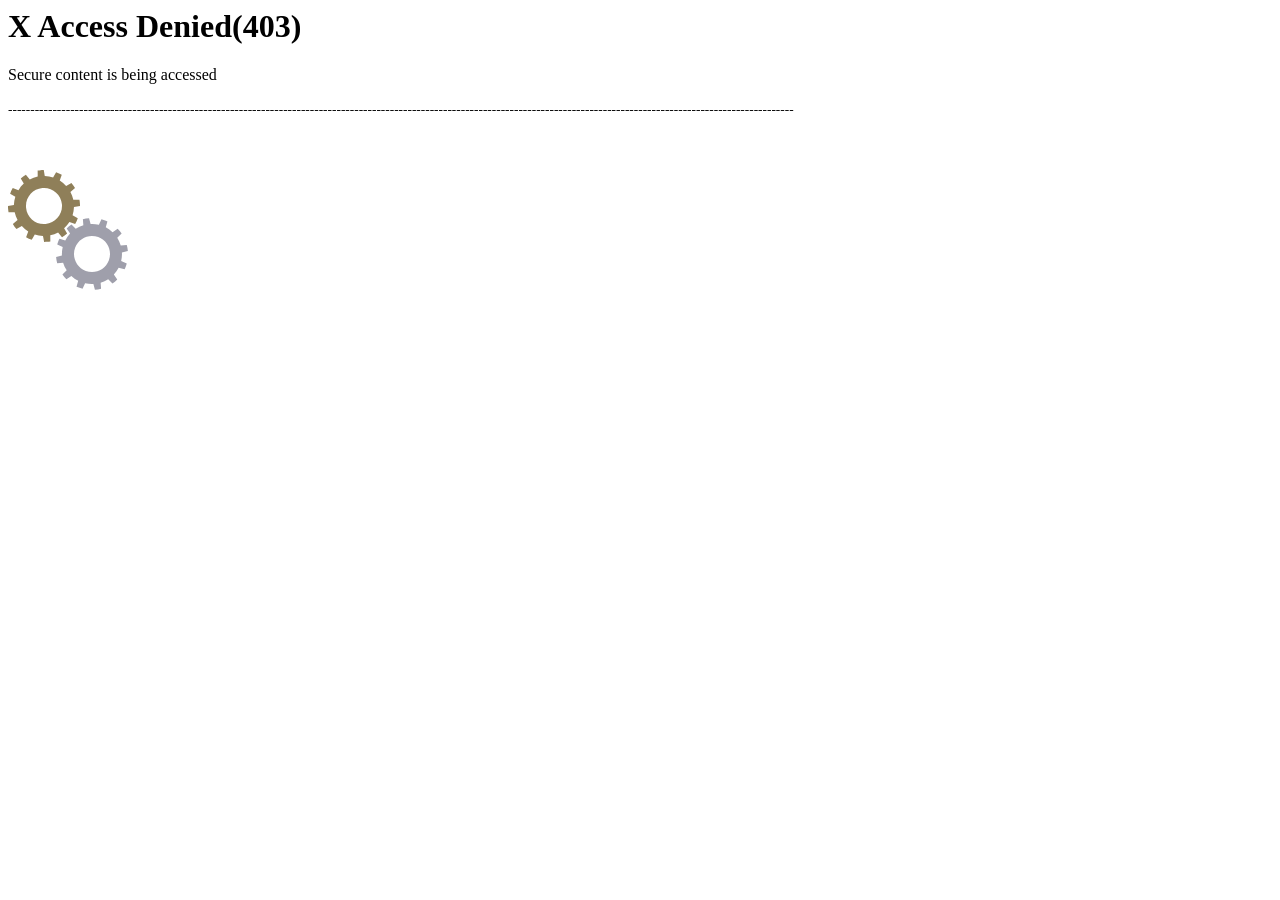
<file: target/classes/templates/access-denied.html>
<html xmlns="http://www.w3.org/1999/xhtml"
      xmlns:th="http://www.thymeleaf.org">

<head>
    <link rel="stylesheet" type="text/css" th:href="@{/css/access-denied.css}"/>
    <title>Access Denied</title>
</head>
<body>
<div th:include="fragments/bodyHeader :: bodyHeader"></div>
<div id="spam">
    <h1>
        <spam>X</spam>
        Access Denied(403)
    </h1>
    <p>Secure content is being accessed<br/><br/>
        <small>
            ---------------------------------------------------------------------------------------------------------------------------------------------------------------------------------
        </small>
    </p>
</div>
<br><br>
<div id="gears">
    <svg xmlns="http://www.w3.org/2000/svg" width="120px" height="120px" viewBox="0 0 100 100"
         preserveAspectRatio="xMidYMid" class="uil-gears">
        <rect x="0" y="0" width="100" height="100" fill="none" class="bk"/>
        <g transform="translate(-20,-20)">
            <path d="M79.9,52.6C80,51.8,80,50.9,80,50s0-1.8-0.1-2.6l-5.1-0.4c-0.3-2.4-0.9-4.6-1.8-6.7l4.2-2.9c-0.7-1.6-1.6-3.1-2.6-4.5 L70,35c-1.4-1.9-3.1-3.5-4.9-4.9l2.2-4.6c-1.4-1-2.9-1.9-4.5-2.6L59.8,27c-2.1-0.9-4.4-1.5-6.7-1.8l-0.4-5.1C51.8,20,50.9,20,50,20 s-1.8,0-2.6,0.1l-0.4,5.1c-2.4,0.3-4.6,0.9-6.7,1.8l-2.9-4.1c-1.6,0.7-3.1,1.6-4.5,2.6l2.1,4.6c-1.9,1.4-3.5,3.1-5,4.9l-4.5-2.1 c-1,1.4-1.9,2.9-2.6,4.5l4.1,2.9c-0.9,2.1-1.5,4.4-1.8,6.8l-5,0.4C20,48.2,20,49.1,20,50s0,1.8,0.1,2.6l5,0.4 c0.3,2.4,0.9,4.7,1.8,6.8l-4.1,2.9c0.7,1.6,1.6,3.1,2.6,4.5l4.5-2.1c1.4,1.9,3.1,3.5,5,4.9l-2.1,4.6c1.4,1,2.9,1.9,4.5,2.6l2.9-4.1 c2.1,0.9,4.4,1.5,6.7,1.8l0.4,5.1C48.2,80,49.1,80,50,80s1.8,0,2.6-0.1l0.4-5.1c2.3-0.3,4.6-0.9,6.7-1.8l2.9,4.2 c1.6-0.7,3.1-1.6,4.5-2.6L65,69.9c1.9-1.4,3.5-3,4.9-4.9l4.6,2.2c1-1.4,1.9-2.9,2.6-4.5L73,59.8c0.9-2.1,1.5-4.4,1.8-6.7L79.9,52.6 z M50,65c-8.3,0-15-6.7-15-15c0-8.3,6.7-15,15-15s15,6.7,15,15C65,58.3,58.3,65,50,65z"
                  fill="#8f7f59" transform="rotate(32.43 50 50)">
                <animateTransform attributeName="transform" type="rotate" from="90 50 50" to="0 50 50" dur="1s"
                                  repeatCount="indefinite"/>
            </path>
        </g>
        <g transform="translate(20,20) rotate(15 50 50)">
            <path d="M79.9,52.6C80,51.8,80,50.9,80,50s0-1.8-0.1-2.6l-5.1-0.4c-0.3-2.4-0.9-4.6-1.8-6.7l4.2-2.9c-0.7-1.6-1.6-3.1-2.6-4.5 L70,35c-1.4-1.9-3.1-3.5-4.9-4.9l2.2-4.6c-1.4-1-2.9-1.9-4.5-2.6L59.8,27c-2.1-0.9-4.4-1.5-6.7-1.8l-0.4-5.1C51.8,20,50.9,20,50,20 s-1.8,0-2.6,0.1l-0.4,5.1c-2.4,0.3-4.6,0.9-6.7,1.8l-2.9-4.1c-1.6,0.7-3.1,1.6-4.5,2.6l2.1,4.6c-1.9,1.4-3.5,3.1-5,4.9l-4.5-2.1 c-1,1.4-1.9,2.9-2.6,4.5l4.1,2.9c-0.9,2.1-1.5,4.4-1.8,6.8l-5,0.4C20,48.2,20,49.1,20,50s0,1.8,0.1,2.6l5,0.4 c0.3,2.4,0.9,4.7,1.8,6.8l-4.1,2.9c0.7,1.6,1.6,3.1,2.6,4.5l4.5-2.1c1.4,1.9,3.1,3.5,5,4.9l-2.1,4.6c1.4,1,2.9,1.9,4.5,2.6l2.9-4.1 c2.1,0.9,4.4,1.5,6.7,1.8l0.4,5.1C48.2,80,49.1,80,50,80s1.8,0,2.6-0.1l0.4-5.1c2.3-0.3,4.6-0.9,6.7-1.8l2.9,4.2 c1.6-0.7,3.1-1.6,4.5-2.6L65,69.9c1.9-1.4,3.5-3,4.9-4.9l4.6,2.2c1-1.4,1.9-2.9,2.6-4.5L73,59.8c0.9-2.1,1.5-4.4,1.8-6.7L79.9,52.6 z M50,65c-8.3,0-15-6.7-15-15c0-8.3,6.7-15,15-15s15,6.7,15,15C65,58.3,58.3,65,50,65z"
                  fill="#9f9fab" transform="rotate(57.57 50 50)">
                <animateTransform attributeName="transform" type="rotate" from="0 50 50" to="90 50 50" dur="1s"
                                  repeatCount="indefinite"/>
            </path>
        </g>
    </svg>
</div>
</body>
</html>
</file>
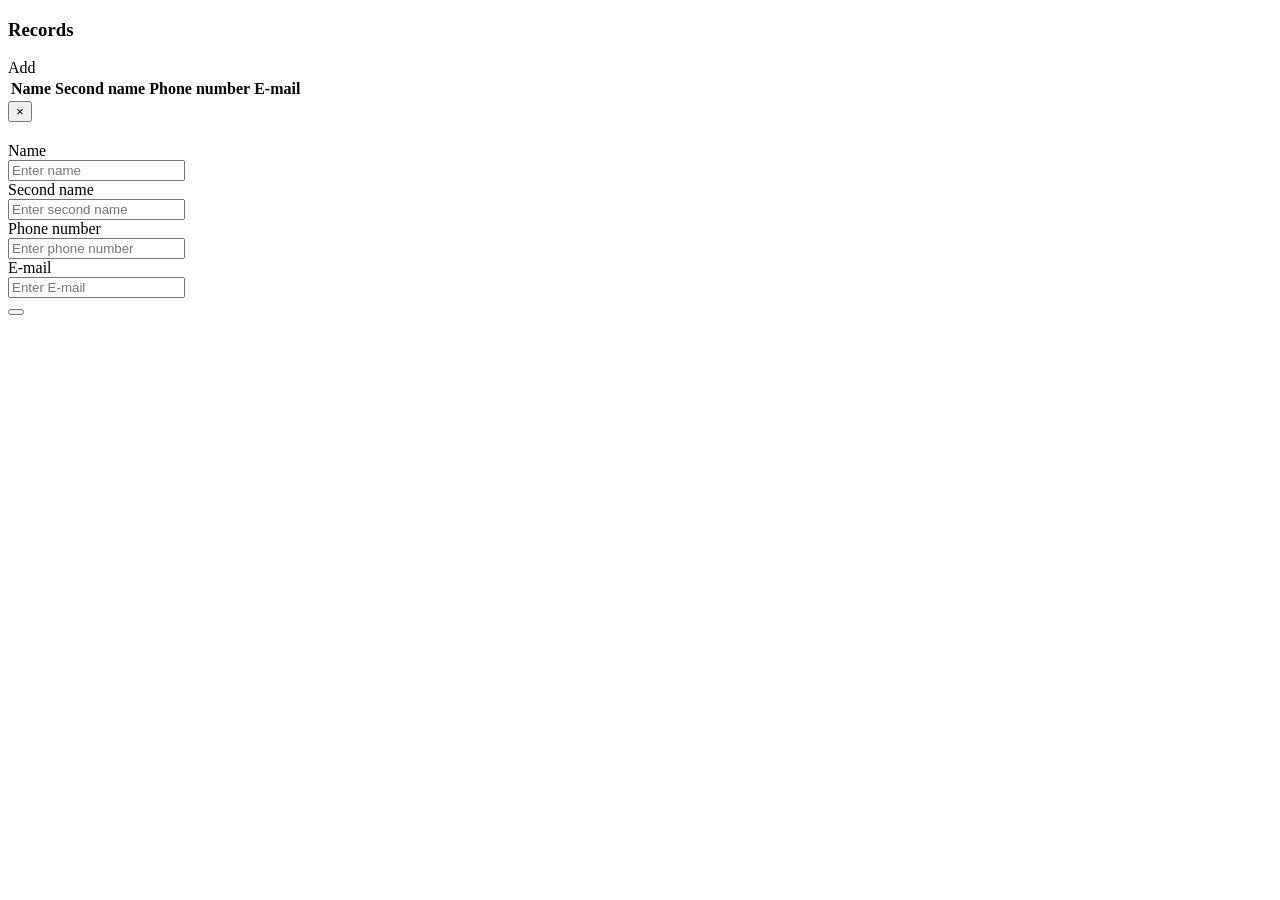
<file: target/classes/templates/home.html>
<!DOCTYPE html>
<html xmlns="http://www.w3.org/1999/xhtml"
      xmlns:th="http://www.thymeleaf.org">
<head>
    <div th:include="fragments/header :: headTag"></div>

    <title>Your records</title>
    <link rel="stylesheet" type="text/css" th:href="@{/css/home.css}"/>

    <script th:src="@{/js/jquery.maskedinput.min.js}" defer></script>
    <script th:src="@{/js/maskPhone.js}" defer></script>
    <script th:src="@{/js/datatableUtil.js}" defer></script>
    <script th:src="@{/js/recordDatatable.js}" defer></script>
</head>
<body>
<div th:include="fragments/bodyHeader :: bodyHeader"></div>

<div class="jumbotron">
    <div class="container">
        <h3>Records</h3>

        <a class="btn btn-primary" onclick="add()">
            <span class="glyphicon glyphicon-plus" aria-hidden="true"></span>
            Add
        </a>
        <table class="table table-striped display" id="datatable">
            <thead>
            <tr>
                <th>Name</th>
                <th>Second name</th>
                <th>Phone number</th>
                <th>E-mail</th>
                <th></th>
                <th></th>
            </tr>
            </thead>
        </table>
    </div>
</div>
<div class="modal fade" id="editRow">
    <div class="modal-dialog">
        <div class="modal-content">
            <div class="modal-header">
                <button type="button" class="close" data-dismiss="modal" aria-hidden="true">&times;</button>
                <h2 class="modal-title" id="modalTitle"></h2>
            </div>
            <div class="modal-body">
                <form class="form-horizontal" id="detailsForm">
                    <input type="hidden" id="id" name="id">

                    <div class="form-group">
                        <label for="name" class="control-label col-xs-3">Name</label>

                        <div class="col-xs-9">
                            <input type="text" class="form-control" id="name" name="name"
                                   placeholder="Enter name"/>
                        </div>
                    </div>
                    <div class="form-group">
                        <label for="surName" class="control-label col-xs-3">Second name</label>

                        <div class="col-xs-9">
                            <input type="text" class="form-control" id="surName" name="surName"
                                   placeholder="Enter second name"/>
                        </div>
                    </div>
                    <div class="form-group">
                        <label for="phone" class="control-label col-xs-3">Phone number</label>

                        <div class="col-xs-9">
                            <input type="text" class="form-control" id="phone" name="phone" placeholder="Enter phone number">
                        </div>
                    </div>
                    <div class="form-group">
                        <label for="email" class="control-label col-xs-3">E-mail</label>

                        <div class="col-xs-9">
                            <input type="text" class="form-control" id="email" name="email" placeholder="Enter E-mail">
                        </div>
                    </div>
                    <div class="form-group">
                        <div class="col-xs-offset-3 col-xs-9">
                            <button class="btn btn-primary" type="button" onclick="save()">
                                <span class="glyphicon glyphicon-ok" aria-hidden="true"></span>
                            </button>
                        </div>
                    </div>
                </form>
            </div>
        </div>
    </div>
</div>

</body>
</html>
</file>
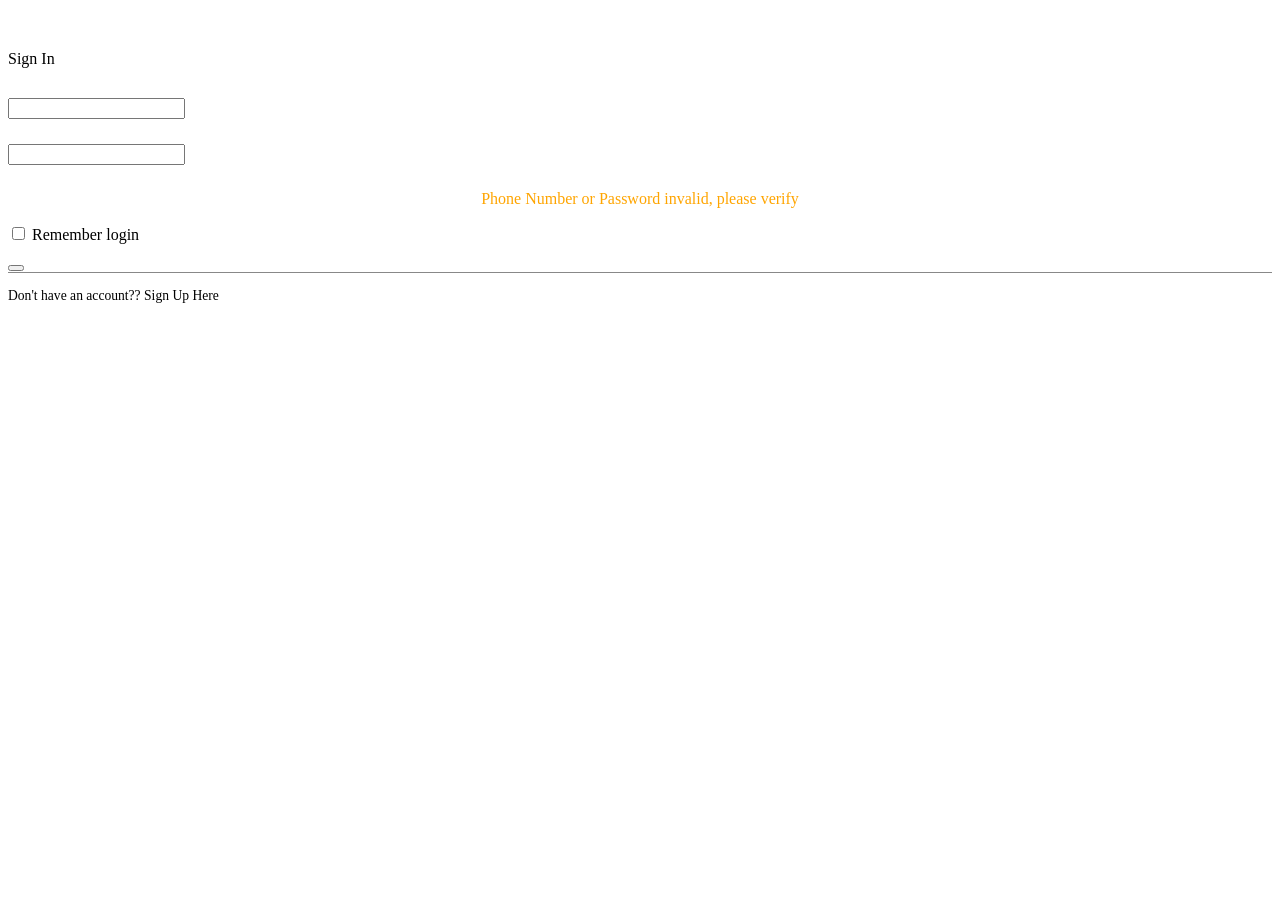
<file: target/classes/templates/login.html>
<!DOCTYPE html>
<html xmlns="http://www.w3.org/1999/xhtml"
      xmlns:th="http://www.thymeleaf.org">

<head>
    <div th:include="fragments/header :: headTag"></div>

    <title>E-PhoneBook</title>
    <link rel="stylesheet" type="text/css" th:href="@{/css/login.css}"/>

    <script th:src="@{/js/jquery.maskedinput.min.js}" defer></script>
    <script th:src="@{/js/maskPhone.js}" defer></script>
</head>
<body>
<div th:include="fragments/bodyHeader :: bodyHeader"></div>

<div class="container">
    <div id="loginbox" style="margin-top:50px;" class="mainbox col-md-5 col-md-offset-3 col-sm-offset-2 col-sm-6 ">
        <div class="panel panel-info">
            <div class="panel-heading">
                <div class="panel-title">Sign In</div>
            </div>

            <div style="padding-top:30px" class="panel-body">

                <div style="display:none" id="login-alert" class="alert alert-danger col-sm-12"></div>

                <form th:action="@{/login}" method="POST" class="form-horizontal">
                    <div style="margin-bottom: 25px" class="input-group">
                        <span class="input-group-addon"><i class="glyphicon glyphicon-user"></i></span>

                        <input type="text" id="phone" name="phone" th:placeholder="Phone + ' ' + Number"
                               class="form-control"/>
                    </div>

                    <div style="margin-bottom: 25px" class="input-group">
                        <span class="input-group-addon"><i class="glyphicon glyphicon-lock"></i></span>
                        <input class="form-control" th:placeholder="Password" name="password" type="password"
                               value=""
                               required="">
                    </div>
                    <div align="center" th:if="${param.error}">
                        <p style="font-size: 20; color: orange;">Phone Number or Password invalid, please
                            verify</p>
                    </div>
                    <div class="checkbox">
                        <label class="control-label" for="remember-me">
                            <input type="checkbox" name="remember-me" id="remember-me" value="1" tabindex="3" /> Remember login
                        </label>
                    </div>
                    <div style="margin-top:10px" class="form-group">
                        <!-- Button -->
                        <div class="col-sm-12 controls">
                            <button class="btn btn-success" name="Submit" value="Login" type="Submit"
                                    th:text="Login"></button>

                        </div>
                    </div>

                    <div class="form-group">
                        <div class="col-md-12 control">
                            <div style="border-top: 1px solid#888; padding-top:15px; font-size:85%">
                                Don't have an account??
                                <a th:href="@{/register}">
                                    Sign Up Here
                                </a>
                            </div>
                        </div>
                    </div>
                </form>
            </div>
        </div>
    </div>
</div>

</body>
</html>
</file>
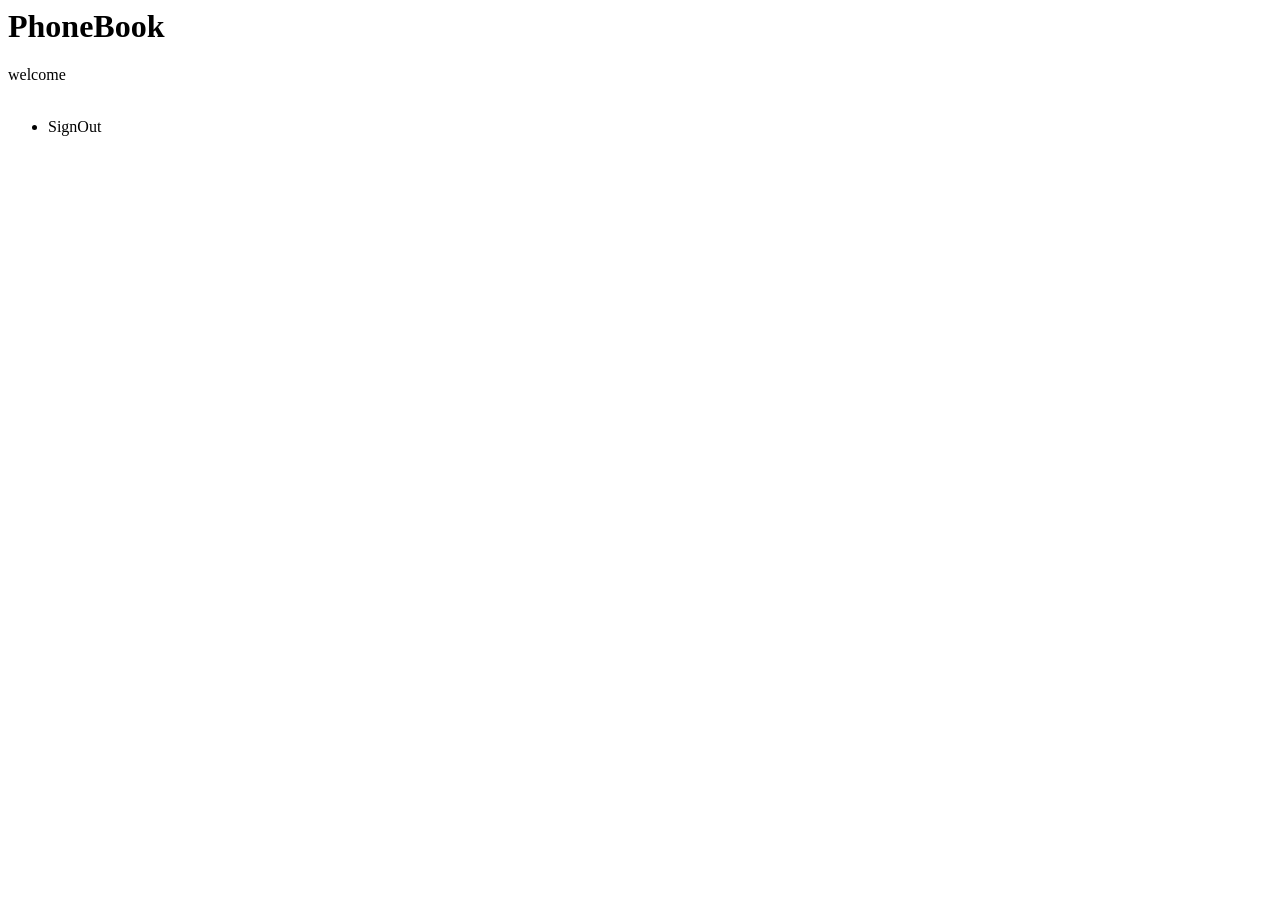
<file: target/classes/templates/fragments/bodyHeader.html>
<html th:fragment="bodyHeader" xmlns:th="http://www.thymeleaf.org" class="navbar navbar-inverse navbar-fixed-top"
      role="navigation" xmlns:th="http://www.thymeleaf.org"
      xmlns:sec="http://www.thymeleaf.org/extras/spring-security">
<head>
    <link rel="stylesheet" th:href="@{/css/fragments/bodyHeader.css}">
</head>

<body>
        <header class="body-header">
            <div class="header-limiter">

                <h1><a th:href="@{/home}">Phone<span>Book</span></a></h1>

                <div sec:authorize="isAuthenticated()">
                    <nav>
                       welcome <a th:href="@{/profile}"
                           th:utext="${user.name} + ' ' + ${user.surName}"></a>
                    </nav>
                    <ul>
                        <br/>
                        <li><a th:href="@{/logout}">SignOut</a></li>
                    </ul>
                </div>

            </div>

        </header>
</body>
</html>
</file>
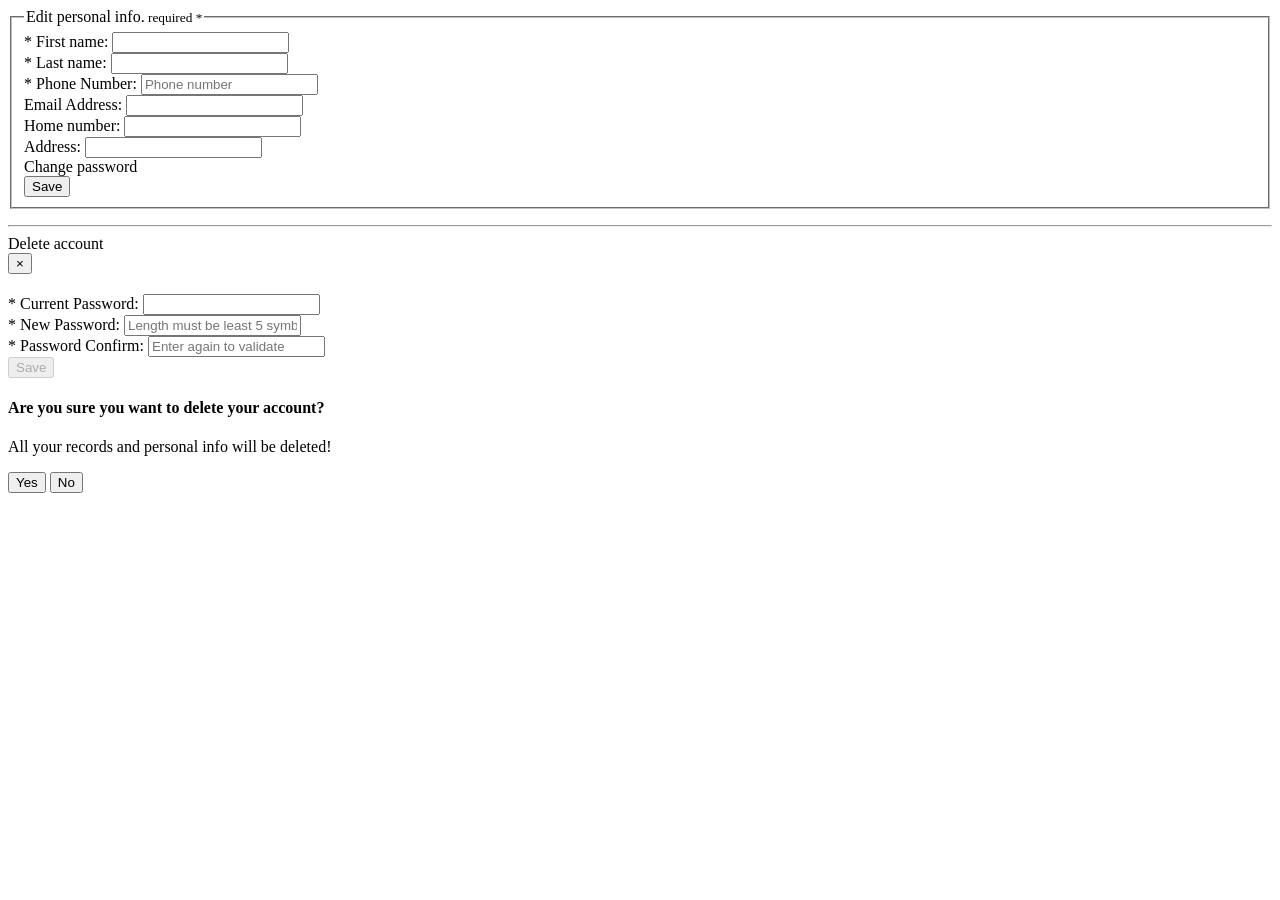
<file: target/classes/templates/profile/profile.html>
<html lang="en" xmlns:th="http://www.thymeleaf.org">
<head>

    <div th:include="fragments/header :: headTag"></div>

    <title th:utext="${user.name} + ' ' + ${user.surName}"></title>

    <link rel="stylesheet" th:href="@{/css/profile.css}"/>

    <script th:src="@{/js/jquery.maskedinput.min.js}" defer></script>
    <script th:src="@{/js/maskPhone.js}" defer></script>
    <script th:src="@{/js/validatePassword.js}" defer></script>
    <script th:src="@{/js/changePassword.js}" defer></script>
    <script th:src="@{/js/deleteAccount.js}" defer></script>

</head>
<body>
<div th:include="fragments/bodyHeader :: bodyHeader"></div>

<div class="container">
    <div class="row main">
        <div class="col-md-6">
            <form th:action="@{/profile}" method="POST" th:object="${userTo}">
                <fieldset>
                    <legend class="text-center">Edit personal info.<span class="req"><small> required *</small></span>
                    </legend>

                    <input type="hidden" id="id" name="id" th:field="*{id}">
                    <input type="hidden" id="password" name="password" value="stub$$$" th:field="*{password}">

                    <div class="form-group">
                        <label for="name"><span class="req">* </span> First name: </label>
                        <input class="form-control" th:field="*{name}"
                               type="text" name="name" id="name"/>
                        <label th:if="${#fields.hasErrors('name')}" th:errors="*{name}"
                               class="validation-message"></label>
                    </div>

                    <div class="form-group">
                        <label for="surName"><span class="req">* </span> Last name: </label>
                        <input class="form-control" th:field="*{surName}"
                               type="text" name="surName" id="surName"/>
                        <label th:if="${#fields.hasErrors('surName')}" th:errors="*{surName}"
                               class="validation-message"></label>
                    </div>

                    <div class="form-group">
                        <label for="phone"><span class="req">* </span> Phone Number: </label>
                        <input type="text" name="phone" th:field="*{phone}" id="phone" class="form-control phone"
                               placeholder="Phone number"/>
                        <label th:if="${#fields.hasErrors('phone')}" th:errors="*{phone}"
                               class="validation-message"></label>
                    </div>

                    <div class="form-group">
                        <label for="email">Email Address: </label>
                        <input class="form-control" th:field="*{email}" type="text" name="email" id="email"/>
                        <label th:if="${#fields.hasErrors('email')}" th:errors="*{email}"
                               class="validation-message"></label>
                    </div>

                    <div class="form-group">
                        <label for="homeNumber">Home number: </label>
                        <input class="form-control" th:field="*{homeNumber}" type="text" name="homeNumber"
                               id="homeNumber"/>
                    </div>

                    <div class="form-group">
                        <label for="address">Address: </label>
                        <input class="form-control" th:field="*{address}" type="text" name="address" id="address"/>
                    </div>

                    <div class="form-group">
                        <a class="btn btn-warning" onclick="changePass()">
                            Change password
                        </a>
                    </div>

                    <div class="form-group">
                        <input class="btn btn-success" type="submit" name="submit_save" value="Save">
                    </div>
                </fieldset>
            </form>

            <hr/>
            <a class="btn btn-danger delete" onclick="deleteModal()">
                <span class="glyphicon glyphicon-remove" aria-hidden="true"></span>
                Delete account
            </a>
        </div>

    </div>
</div>

<div class="modal fade" id="editPassword">
    <div class="modal-dialog">
        <div class="modal-content">
            <div class="modal-header">
                <button type="button" class="close" data-dismiss="modal" aria-hidden="true">&times;</button>
                <h2 class="modal-title" id="modalTitle"></h2>
            </div>
            <div class="modal-body">
                <form class="form-horizontal" id="passwordForm">

                    <div class="form-group">
                        <div class="col-xs-9">
                            <label for="currentPassword"><span class="req">* </span> Current Password: </label>
                            <input required name="currentPassword" type="password" class="form-control inputpass"
                                   id="currentPassword"/>
                        </div>
                    </div>
                    <div class="form-group">
                        <div class="col-xs-9">
                            <label for="newPassword"><span class="req">* </span> New Password: </label>
                            <input required name="newPassword" type="password" class="form-control inputpass"
                                   placeholder="Length must be least 5 symbols" id="newPassword"/>
                        </div>
                    </div>
                    <div class="form-group">
                        <div class="col-xs-9">
                            <label for="newPassword"><span class="req">* </span> Password Confirm: </label>
                            <input required type="password" class="form-control inputpass"
                                   placeholder="Enter again to validate" name="confirmPass" id="confirmPass"
                                   onkeyup="checkPass();"/>
                            <span id="confirmMessage" class="confirmMessage"></span>
                        </div>
                    </div>

                    <div class="form-group">
                        <div class="col-xs-offset-3 col-xs-9">
                            <button id="validButton" class="btn btn-primary" type="button" onclick="savePassword()" disabled>
                                Save
                            </button>
                        </div>
                    </div>
                </form>
            </div>
        </div>
    </div>
</div>

<div class="modal fade" id="confirmDelete">
    <div class="modal-dialog">
        <div class="modal-content">
            <div class="modal-header">
                <h4 class="modal-title">Are you sure you want to delete your account?</h4>
            </div>
            <div class="modal-body">
                <p>All your records and personal info will be deleted!</p>
                <div class="row">
                    <div class="col-12-xs text-center">
                        <button class="btn btn-success btn-md" onclick="deleteAccount()">Yes</button>
                        <button class="btn btn-danger btn-md" data-dismiss="modal" aria-hidden="true">No</button>
                    </div>
                </div>
            </div>
        </div>
    </div>
</div>

</body>
</html>
</file>
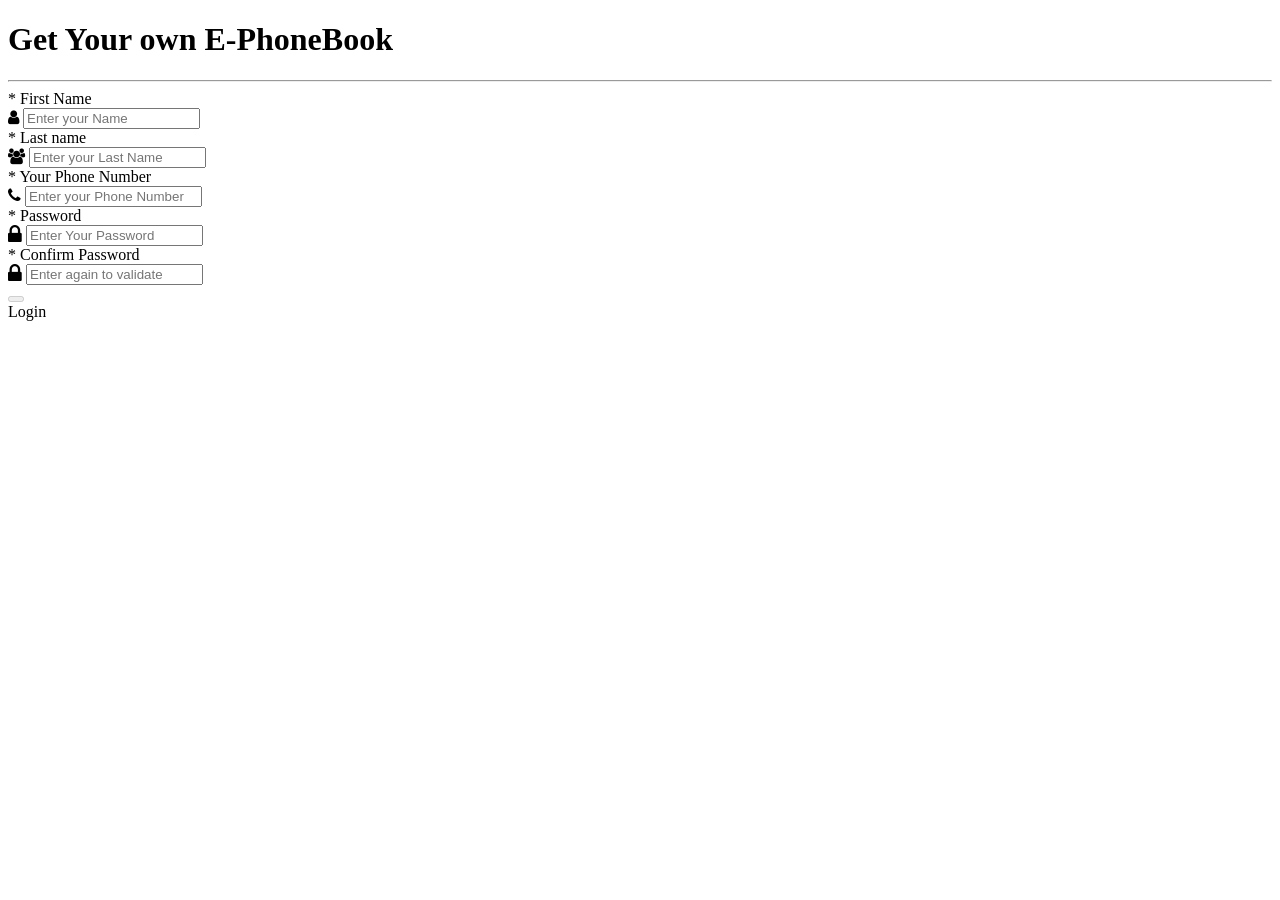
<file: target/classes/templates/registration/registration.html>
<!DOCTYPE html>
<html xmlns="http://www.w3.org/1999/xhtml"
      xmlns:th="http://www.thymeleaf.org">
<head>
    <div th:include="fragments/header :: headTag"></div>

    <title>Registration page</title>
    <link rel="stylesheet" type="text/css" th:href="@{/css/registration.css}">

    <!-- Website Font style -->
    <link rel="stylesheet" href="https://maxcdn.bootstrapcdn.com/font-awesome/4.6.1/css/font-awesome.min.css">

    <!-- Google Fonts -->
    <link href='https://fonts.googleapis.com/css?family=Passion+One' rel='stylesheet' type='text/css'>
    <link href='https://fonts.googleapis.com/css?family=Oxygen' rel='stylesheet' type='text/css'>

    <script th:src="@{/js/jquery.maskedinput.min.js}" defer></script>
    <script th:src="@{/js/maskPhone.js}" defer></script>
    <script th:src="@{/js/validatePassword.js}" defer></script>
</head>
<body>

<div class="container">
    <div class="row main">
        <div class="panel-heading">
            <div class="panel-title text-center">
                <h1 class="title">Get Your own E-PhoneBook</h1>
                <hr/>
            </div>
        </div>
        <div class="main-login main-center">
            <form class="form-horizontal" method="POST" th:action="@{/register}"
                  th:object="${userTo}">

                <div class="form-group">
                    <label for="name" class="cols-sm-2 control-label"><span class="req">* </span> First Name</label>
                    <div class="cols-sm-10">
                        <div class="input-group">
                            <span class="input-group-addon"><i class="fa fa-user fa" aria-hidden="true"></i></span>
                            <input type="text" th:field="*{name}" class="form-control" name="name" id="name"
                                   placeholder="Enter your Name"/>
                        </div>
                        <label th:if="${#fields.hasErrors('name')}" th:errors="*{name}"
                               class="validation-message"></label>
                    </div>

                </div>

                <div class="form-group">
                    <label for="surName" class="cols-sm-2 control-label"><span class="req">* </span> Last name</label>
                    <div class="cols-sm-10">
                        <div class="input-group">
                            <span class="input-group-addon"><i class="fa fa-users fa" aria-hidden="true"></i></span>
                            <input type="text" th:field="*{surName}" class="form-control" name="surName" id="surName"
                                   placeholder="Enter your Last Name"/>
                        </div>
                        <label th:if="${#fields.hasErrors('surName')}" th:errors="*{surName}"
                               class="validation-message"></label>
                    </div>
                </div>

                <div class="form-group">
                    <label for="phone" class="cols-sm-2 control-label"><span class="req">* </span> Your Phone Number</label>
                    <div class="cols-sm-10">
                        <div class="input-group">
                            <span class="input-group-addon"><i class="fa fa-phone fa" aria-hidden="true"></i></span>

                            <input type="text" id="phone" name="phone" th:field="*{phone}" class="form-control"
                                   placeholder="Enter your Phone Number"/>
                        </div>
                        <label th:if="${#fields.hasErrors('phone')}" th:errors="*{phone}"
                               class="validation-message"></label>
                    </div>
                </div>

                <div class="form-group">
                    <label for="newPassword" class="cols-sm-2 control-label"><span class="req">* </span> Password</label>
                    <div class="cols-sm-10">
                        <div class="input-group">
                            <span class="input-group-addon"><i class="fa fa-lock fa-lg" aria-hidden="true"></i></span>
                            <input type="password" th:field="*{password}"
                                   id="newPassword"
                                   placeholder="Enter Your Password" class="form-control"/>
                        </div>

                        <label th:if="${#fields.hasErrors('password')}" th:errors="*{password}"
                               class="validation-message"></label>
                    </div>
                </div>

                <div class="form-group">
                    <label for="newPassword" class="cols-sm-2 control-label"><span class="req">* </span> Confirm Password</label>
                    <div class="cols-sm-10">
                        <div class="input-group">
                            <span class="input-group-addon"><i class="fa fa-lock fa-lg" aria-hidden="true"></i></span>
                            <input type="password" id="confirmPass"
                                   placeholder="Enter again to validate" class="form-control" onkeyup="checkPass(); return false;"/>
                        </div>
                        <span id="confirmMessage" class="confirmMessage"></span>
                    </div>
                </div>

                <div class="form-group ">
                    <button id="validButton" name="Submit" type="submit" class="btn btn-primary btn-lg btn-block login-button"
                            th:text="Register" disabled></button>
                </div>
                <div class="login-register">
                    <a th:href="@{/login}">Login</a>
                </div>
            </form>
        </div>
    </div>
</div>
</body>
</html>
</file>
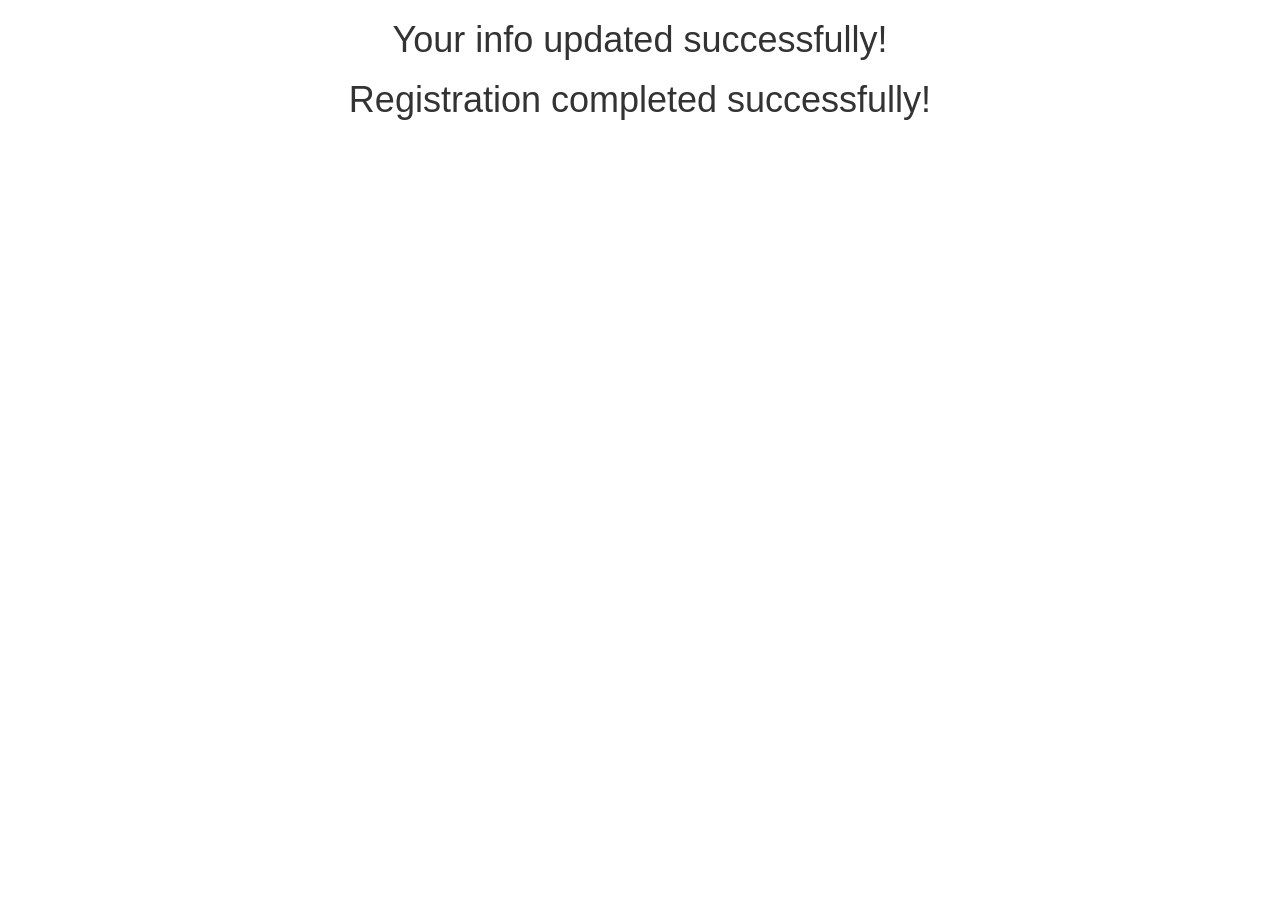
<file: target/classes/templates/registration/successful.html>
<!DOCTYPE html>
<html lang="en" xmlns:th="http://www.thymeleaf.org">
<head>
    <meta charset="UTF-8">
    <title>Successful</title>
    <link rel="stylesheet" href="https://maxcdn.bootstrapcdn.com/bootstrap/3.3.7/css/bootstrap.min.css">
    <link rel="stylesheet" type="text/css" th:href="@{/css/registration.css}">
    <style>
        .center {
            margin: auto;
            text-align: center;
        }
    </style>
</head>
<body>
<div class="main-container">
    <div class="bs-calltoaction bs-calltoaction-info">
            <div class="cta-contents center">
                <h1 th:if="${updated}" class="cta-title">Your info updated successfully!</h1>
                <h1 th:unless="${updated}" class="cta-title">Registration completed successfully!</h1>
            </div>
    </div>
    <script>
        window.setTimeout(function() {
            window.location.replace("home");
        }, 1500);
    </script>
</div>
</body>
</html>
</file>
